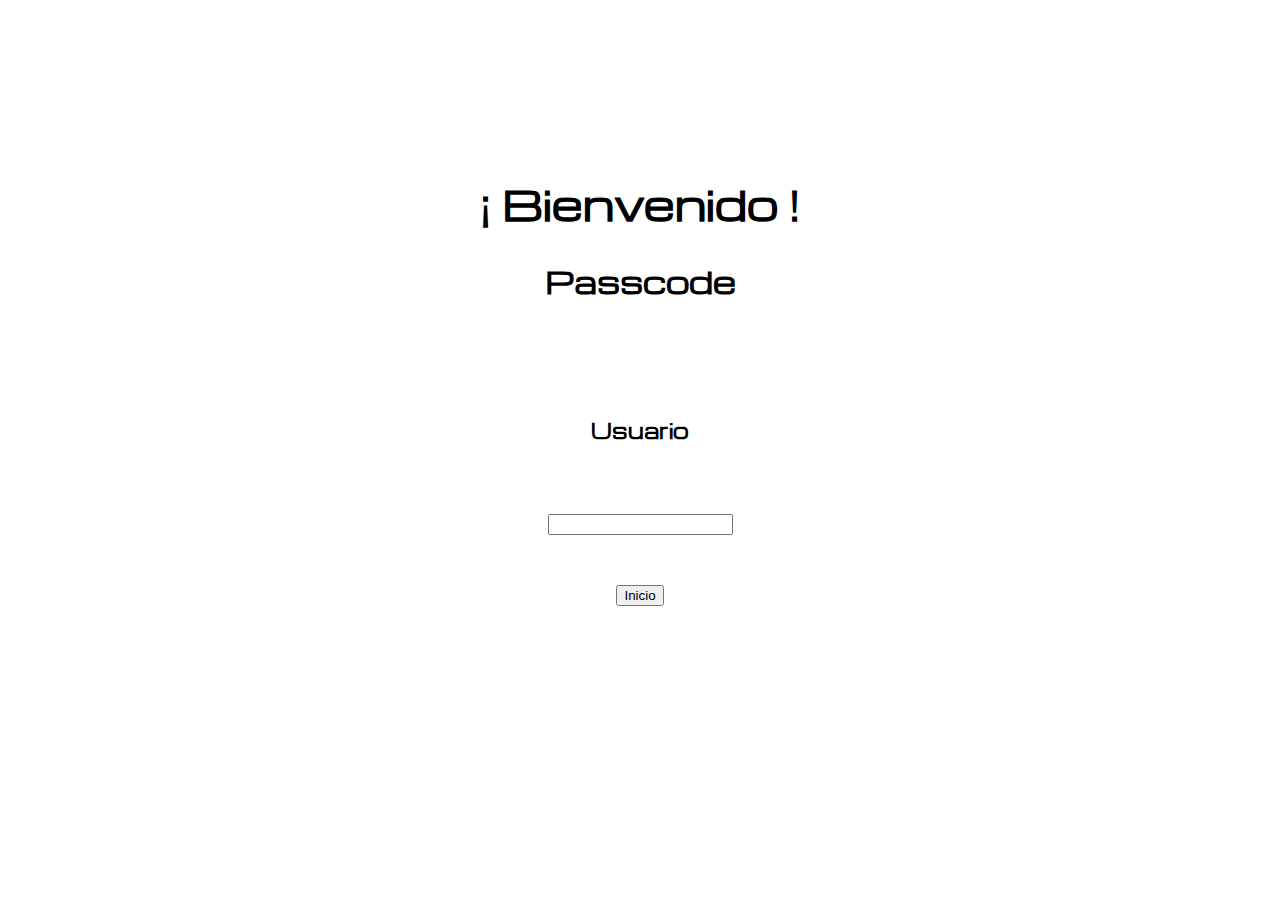
<file: src/index.html>
<!DOCTYPE html>
<html>
  <head>
    <meta charset="utf-8">
    <meta name="viewport" content="initial-scale=1">
    <title>Cifrado Cesar</title>
    <link href="https://fonts.googleapis.com/css?family=Cabin|Carter+One|Libre+Barcode+39|Michroma|Monoton|Paytone+One|Righteous|Zilla+Slab+Highlight&display=swap" rel="stylesheet">
    <link href="style.css" rel="stylesheet" type="text/css" />
  </head>

 <body>
   <section id="home">

      <h1>¡   Bienvenido   !</h1>
      <h2>Passcode</h2>
<form class="" action="menu.html" method="get">
      <br>
      <br>
      <br>
      <p><strong>Usuario</strong></p>
      <br>
      <br>
      <input id="txt-nombre" type="text"/>
      <br>
      <br>
      <br>
      <input type="submit" name="btn-inicio" value="Inicio" />
      <br>
</form>
<form class="" action="menu.html" method="get">
</form>
    </section>
    <script src="index.js"></script>
  </body>
</html>
</file>
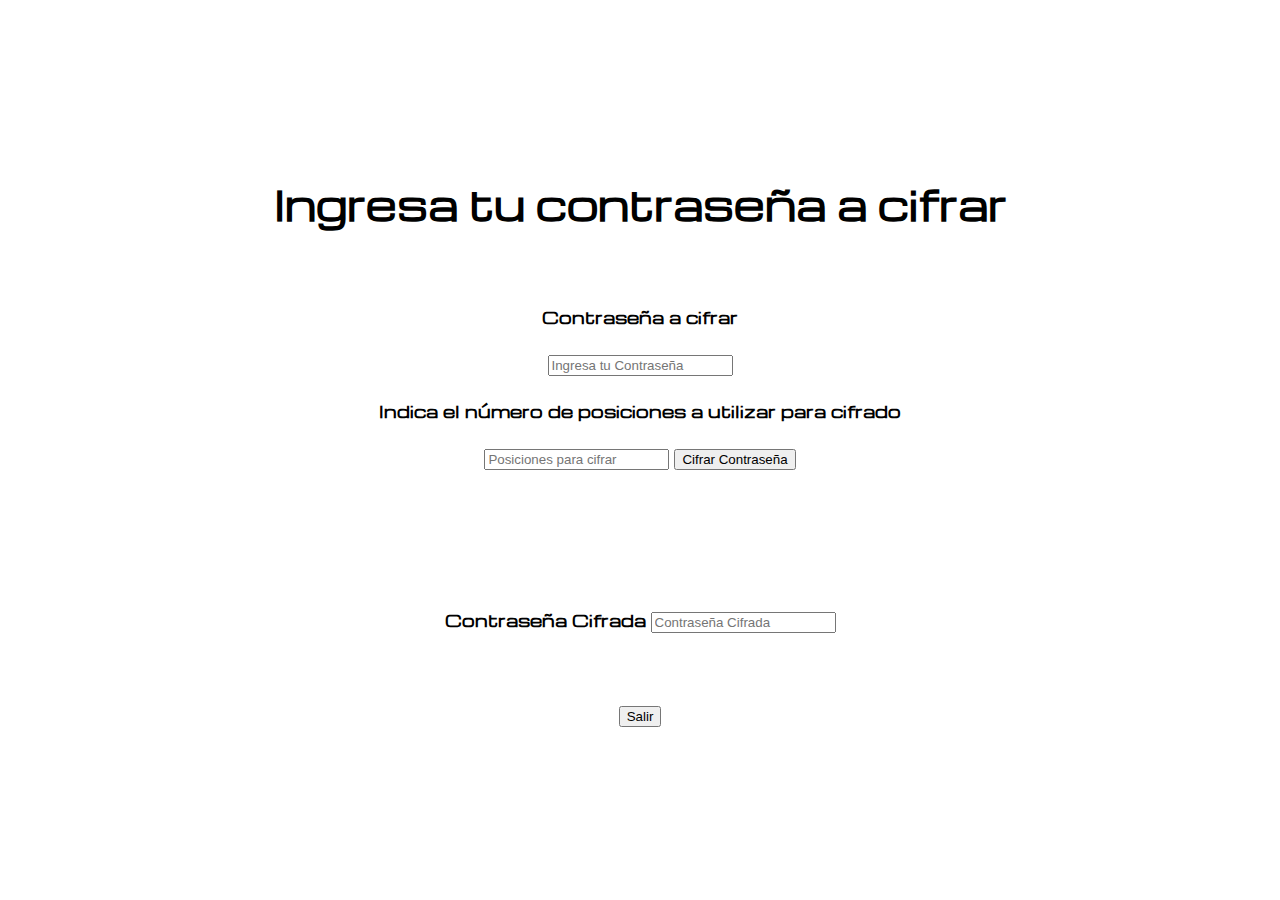
<file: src/cifrar.html>
<!DOCTYPE html>
<html>
  <section id="cifrar">
    <head>
      <meta charset="utf-8">
      <meta name="viewport" content="initial-scale=1">
      <title>Cifrado Cesar</title>
      <link href="style.css" rel="stylesheet" type="text/css" />
      <link href="https://fonts.googleapis.com/css?family=Cabin|Carter+One|Libre+Barcode+39|Michroma|Monoton|Paytone+One|Righteous|Zilla+Slab+Highlight&display=swap" rel="stylesheet">
    </head>

    <body>
     <h1>Ingresa tu contraseña a cifrar</h1>
     <br>
     <br>
     <form>
       <label for="password-cipher"><strong>Contraseña a cifrar</strong></label>
        <br>
        <br>
        <input
          type="contraseñaCifrar"
          id="cifrarContraseña"
          placeholder="Ingresa tu Contraseña "
          name="cifrarContraseña"
          required
        />
          <br>
          <br>
          <label for="password-cipher"><strong>Indica el número de posiciones a utilizar para cifrado</strong></label>
          <br>
          <br>
          <input
            type="offset"
            id="offsetCifrado"
            placeholder="Posiciones para cifrar"
            name="offsetCifrado"
            required

          />

        <input type="button" id="btnCifrar" name="btnCifrar" value="Cifrar Contraseña" />

      </form>
          <br>
          <br>
          <br>
          <br>
          <br>
          <br>
      <form>
      <label for="password-ciphered"><strong>Contraseña Cifrada</strong></label>
      <input
        type="contraseñaCifrada"
        id="contraseñaCifrada"
        placeholder="Contraseña Cifrada"
        name="contraseñaCifrada"
        required
      />
      <br>
      <br>
      <br>
      <br>
      <button type="text" id="salir">Salir</button>
      </form>

     </body>


    <script src="cipher.js"></script>
    <script src="cipherVariables.js"></script>

</section>
</html>
</file>
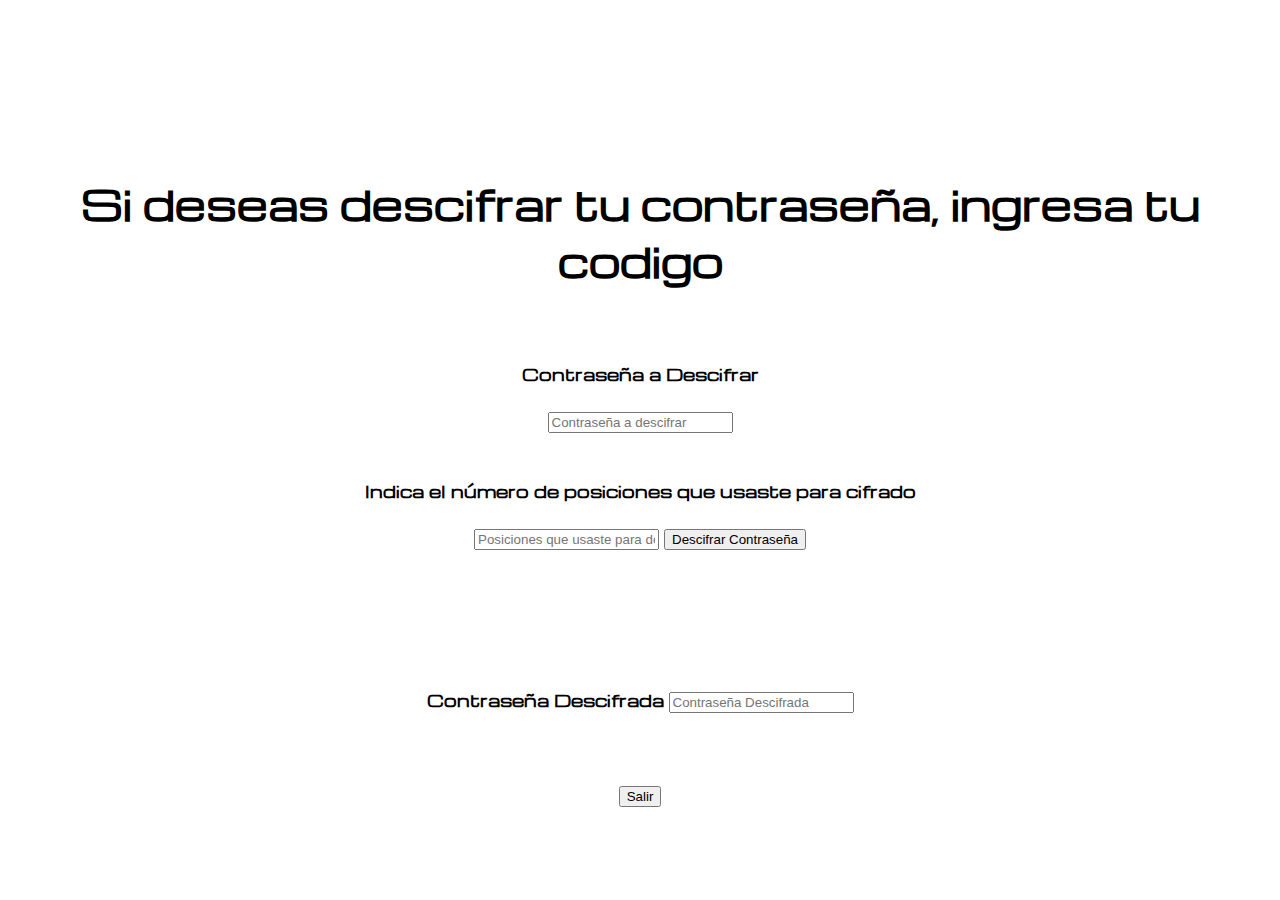
<file: src/descifrar.html>
<!DOCTYPE html>
<html>
<section id="descifrar">
  <head>
    <meta charset="utf-8">
    <meta name="viewport" content="initial-scale=1">
    <title>Cifrado Cesar</title>
    <link href="https://fonts.googleapis.com/css?family=Cabin|Carter+One|Libre+Barcode+39|Michroma|Monoton|Paytone+One|Righteous|Zilla+Slab+Highlight&display=swap" rel="stylesheet">
    <link href="style.css" rel="stylesheet" type="text/css" />
  </head>

 <body>
   <h1>Si deseas descifrar tu contraseña, ingresa tu codigo</h1>
   <br>
   <br>
   <form>
     <label for="password-cipher"><strong>Contraseña a Descifrar</strong></label>
      <br>
      <br>
      <input
        type="contraseñaDescifrar"
        id="descifrarContraseña"
        placeholder="Contraseña a descifrar"
        name="descifrarContraseña"
        required
      />
        <br>
        <br>
        <br>
        <label for="password-cipher"><strong>Indica el número de posiciones que usaste para cifrado</strong></label>
        <br>
        <br>
        <input
          type="offset"
          id="offsetDescifrado"
          placeholder="Posiciones que usaste para descifrado"
          name="offsetDescifrado"
          required

        />

      <input type="button" id="btnDescifrar" name="btnDescifrar" value="Descifrar Contraseña" />

    </form>

    <form>
      <br>
      <br>
      <br>
      <br>
      <br>
      <br>
    <label for="password-ciphered"><strong>Contraseña Descifrada</strong></label>
    <input
      type="contraseñaDescifrada"
      id="contraseñaDescifrada"
      placeholder="Contraseña Descifrada"
      name="contraseñaDescifrada"
      required
    />
    <br>
    <br>
    <br>
    <br>
    <button type="text" id="salir">Salir</button>

    </form>
     </body>

     <script src="cipher.js"></script>
     <script src="decodeVariables.js"></script>
   </section>
</html>
</file>
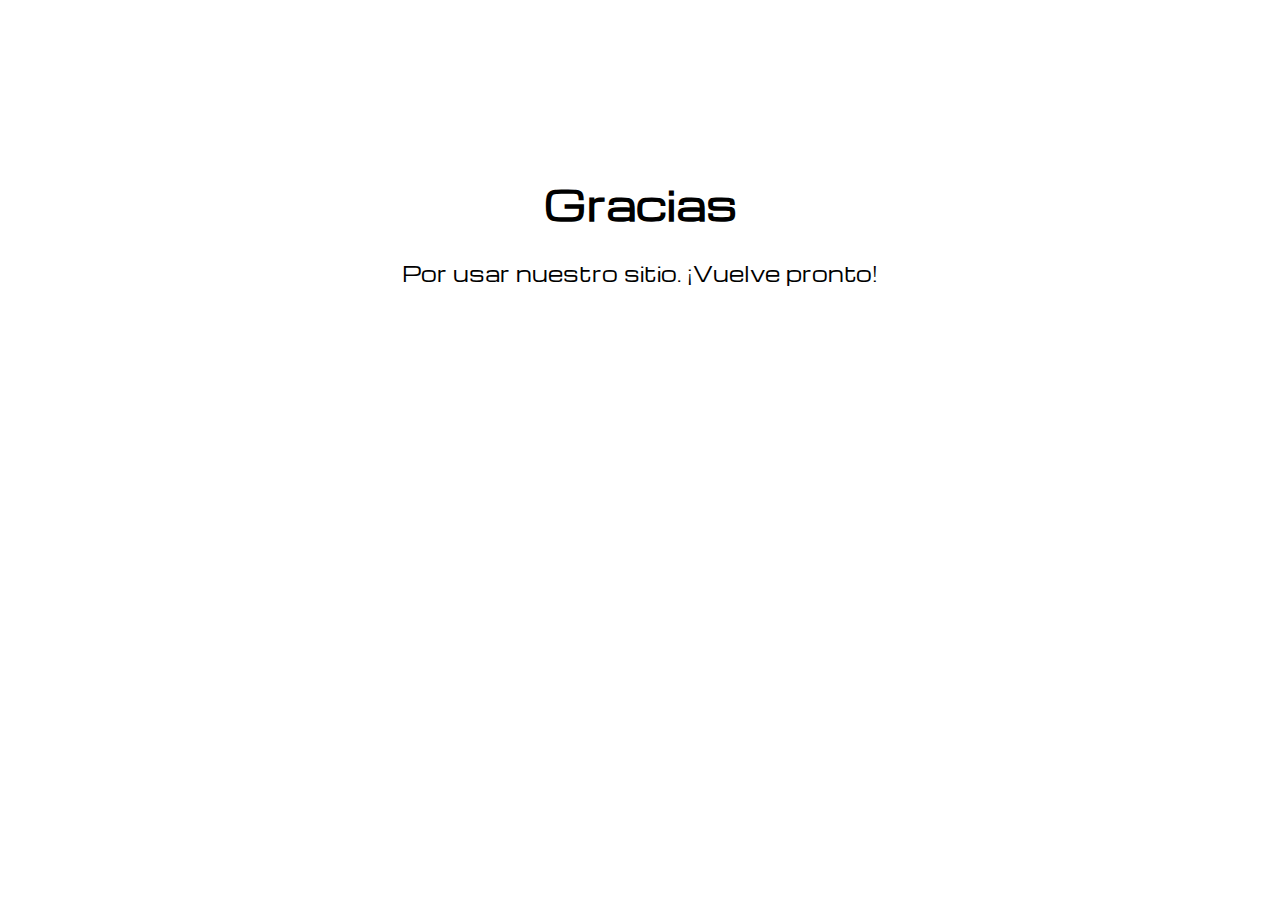
<file: src/exit.html>
<!DOCTYPE html>
<html>
  <section id="exit">
  <head>
    <meta charset="utf-8">
    <meta name="viewport" content="initial-scale=1">
    <title>Cifrado Cesar</title>
    <link href="https://fonts.googleapis.com/css?family=Cabin|Carter+One|Libre+Barcode+39|Michroma|Monoton|Paytone+One|Righteous|Zilla+Slab+Highlight&display=swap" rel="stylesheet">
    <link href="style.css" rel="stylesheet" type="text/css" />
  </head>
  <body>
      <h1>Gracias</h1>
      <p> Por usar nuestro sitio. ¡Vuelve pronto!</p>
  </body>
</section>
</html>
</file>
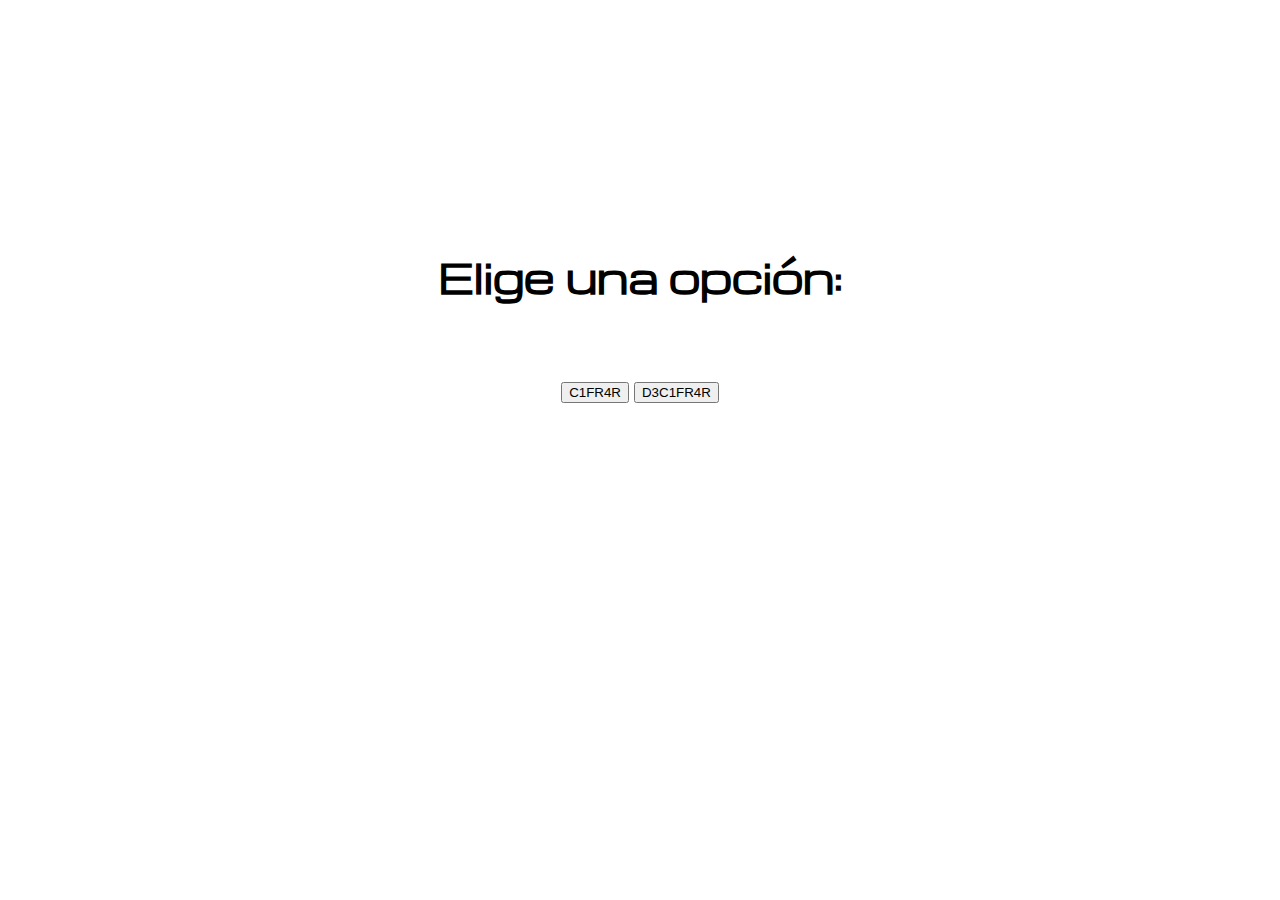
<file: src/menu.html>
<!DOCTYPE html>
<html>
 <section id="menu">
  <head>
    <meta charset="utf-8">
    <meta name="viewport" content="initial-scale=1">
    <title>Cifrado Cesar</title>
    <link href="https://fonts.googleapis.com/css?family=Cabin|Carter+One|Libre+Barcode+39|Michroma|Monoton|Paytone+One|Righteous|Zilla+Slab+Highlight&display=swap" rel="stylesheet">
 <link href="style.css" rel="stylesheet" type="text/css" />
</head>
  <body>
    <br>
    <br>
      <h1>Elige una opción:</h1>
      <form class="" action="cifrar.html">
      <br>
      <br>
        <button type="button" id="btn-cifrar">C1FR4R</button>
        <button type="button" id="btn-descifrar">D3C1FR4R</button>

</form>
  <script src="index.js"></script>
  </body>
 </section>
</html>
</file>
<file: src/style.css>
#home, #menu, #cifrar, #descifrar, #exit{
  /* background-color: lightskyblue; */
  font-family: 'Michroma', sans-serif;
  text-align: center; /*alineacion de todos los textos*/
  text-shadow: 3px 2px white; /*sombrea el texto*/
  padding:0px;
}
body{
background: url("https://image.freepik.com/foto-gratis/portatil-abierto-pantalla-blanca-blanco-escritorio-blanco-contra-fondo-madera-negro_23-2147979109.jpg");
background-repeat: no-repeat; /*solo una imagen*/
background-position: center top; /*posicion de la imagen de fondo*/
background-size: cover;
margin-top: 175px; /*margen del texto en relacion a la parte de arriba*/
background-attachment: fixed; /*scroll. La imagen se queda fija*/

}

h1 {
  font-size: 40px;
}

h2 {
  font-size: 30px;
}

p {
  font-size: 20px;
}
</file>
